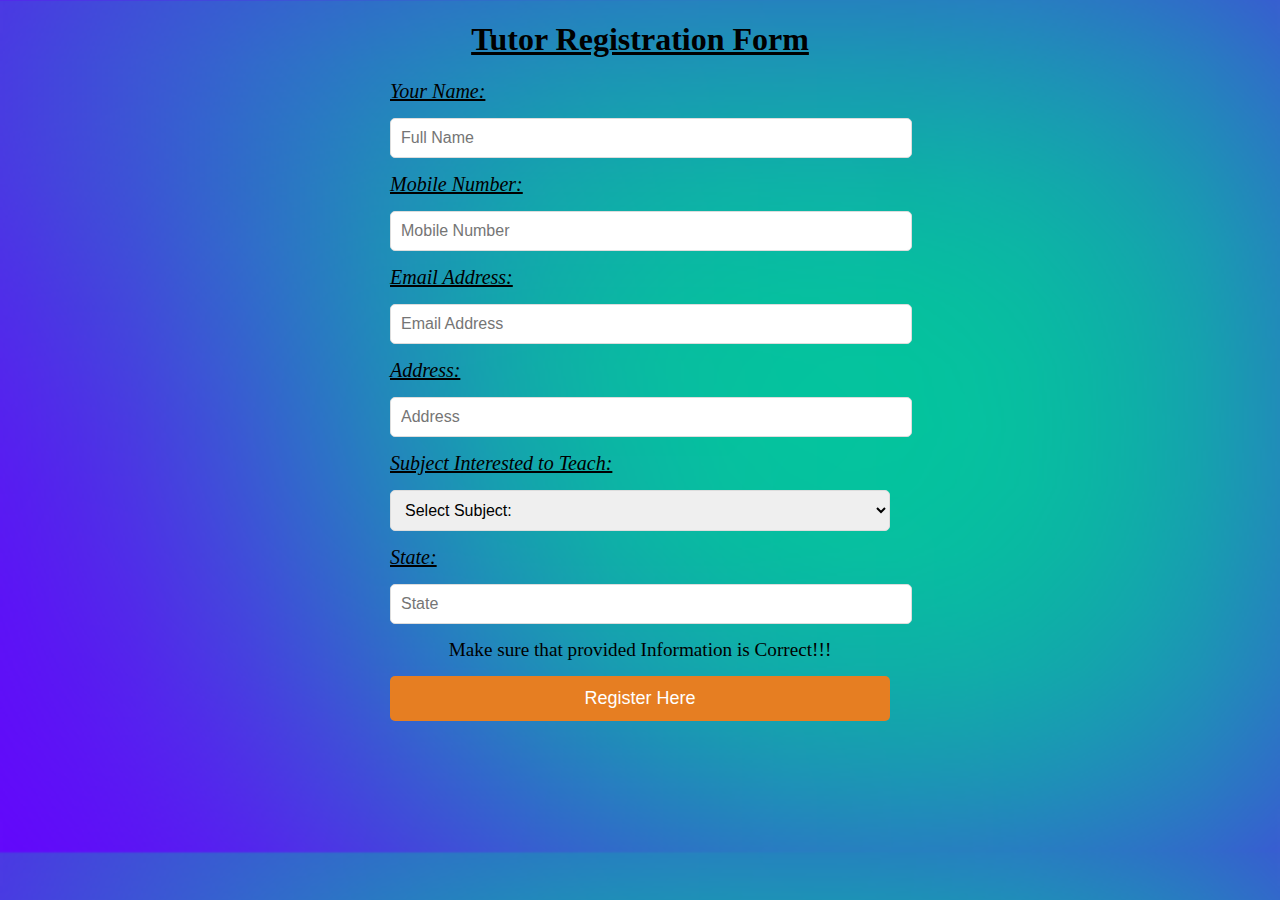
<file: gdt.html>
<!DOCTYPE html>
<html lang="en">
<head>
    <meta charset="UTF-8">
    <meta name="viewport" content="width=device-width, initial-scale=1.0">
    <title>Tutors Tuition - Expert Home Tutoring</title>
    <style>
        
        body{
            background-image: url(images/blurry-gradient-haikei.png);
            background-size: cover;
        }
        h1{
            text-align: center;
            text-decoration: underline;
            color: black;
        }
        .me{
            margin: 0px;
            font-size: 20px;
            text-decoration:underline;
            font-style: oblique;
        }
        #booking form {
            display: flex;
            flex-direction: column;
            gap: 15px;
            max-width: 500px;
            margin: 0 auto;
        }
        
        #booking input,
        #booking select {
            width: 100%;
            padding: 10px;
            border: 1px solid #ddd;
            border-radius: 5px;
            font-size: 16px;
        }
        
        #booking button {
            width: 100%;
            text-align: center;
            padding: 12px;
            background: var(--secondary-color);
            color: white;
            background-color: #e67e22;
            border: none;
            border-radius: 5px;
            font-size: 18px;
            cursor: pointer;
            transition: background-color 0.3s ease;
        }
        
        #booking button:hover {
            background-color: #e67e22;
        }
        .ms{
            text-align: center;
            font-size: larger;
            margin: 0px;

        }
    </style>
</head>
<body>
    

    <section id="booking">
        <div class="container">
            <h1>Tutor Registration Form</h1>
            <form id="bookingForm">
                <p class="me">Your Name:</p>
                <input type="text" id="name" placeholder="Full Name" required>
                <p class="me">Mobile Number:</p>
                <input type="tel" id="mobile" placeholder="Mobile Number" required>
                <p class="me">Email Address:</p>
                <input type="email" id="email" placeholder="Email Address" required>
                <p class="me">Address:</p>
                <input type="text" id="school" placeholder="Address" required>
                <p class="me">Subject Interested to Teach:</p>
                <select id="subject" required>
                    <option value="">Select Subject:</option>
                    <option value="mathematics">Mathematics</option>
                    <option value="physics">Physics</option>
                    <option value="chemistry">Chemistry</option>
                    <option value="biology">Biology</option>
                    <option value="english">English</option>
                    <option value="history">History</option>
                    <option value="computer_science">Computer Science</option>
                </select>
                <p class="me">State:</p>
                <input type="text" id="state" placeholder="State" required>
                <p class="ms">Make sure that provided Information is Correct!!!</p>
                <button type="submit" class="button_1">Register Here</button>
            </form>
        </div>
    </section>
    
    <script>
        document.getElementById('bookingForm').addEventListener('submit', function(e) {
            e.preventDefault(); 
            alert("We'll contact you shortly! Thank You for Registering");
            window.location.href = "index.html"; 
        });
    </script>
    


    <script>


        function validateForm(name, mobile, email, school, subject, state) {
            if (!name || !mobile || !email || !school || !subject || !state) {
                return false;
            }
            
            
            var emailRegex = /^[^\s@]+@[^\s@]+\.[^\s@]+$/;
            if (!emailRegex.test(email)) {
                return false;
            }
            
            
            var mobileRegex = /^\d{10}$/;
            if (!mobileRegex.test(mobile)) {
                return false;
            }
            
            return true;
        }


    </script>
</body>
</html>
</file>
